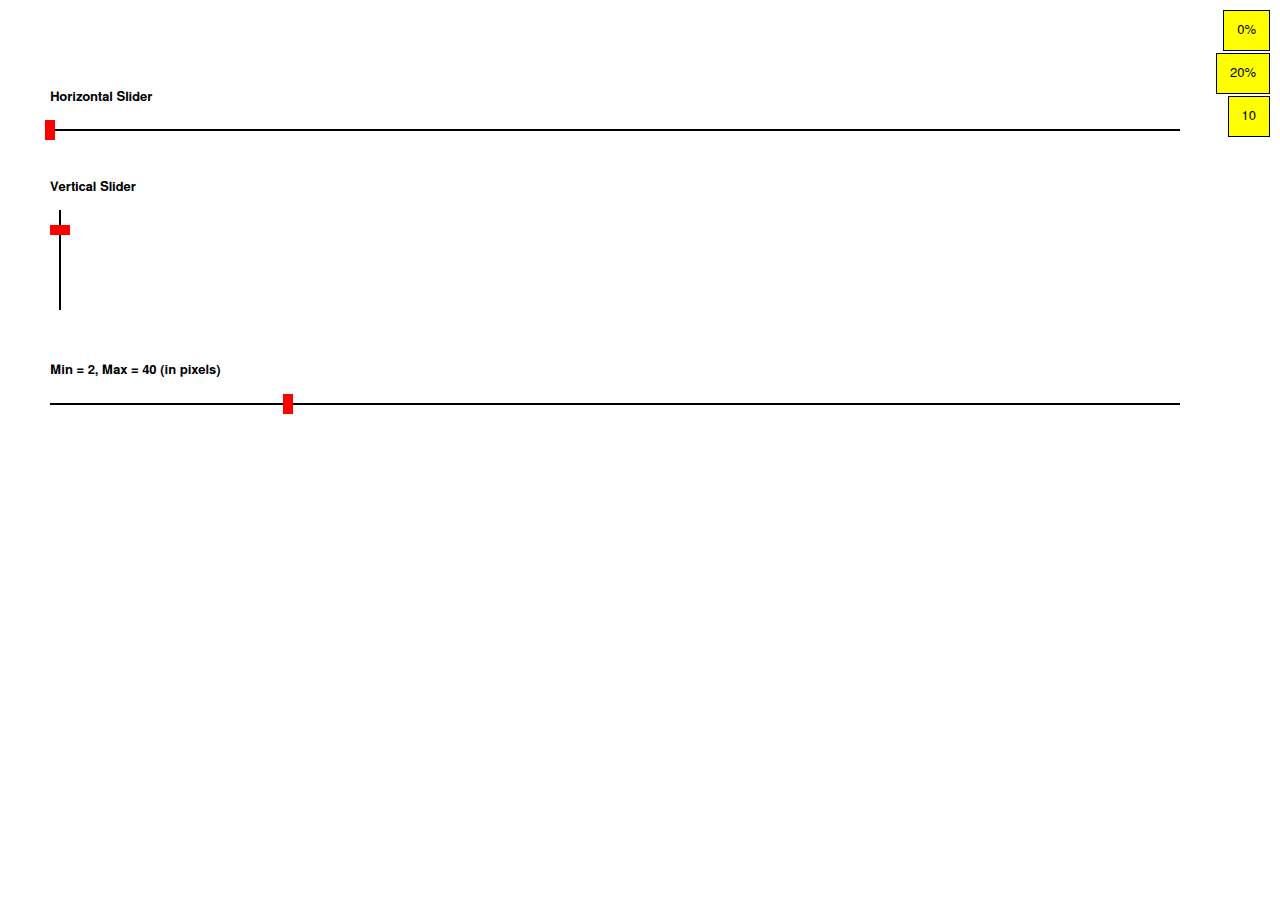
<file: index.html>
<!DOCTYPE html>
<html dir="ltr">
  <head>
    <meta charset="utf-8">
    <title>Demo</title>
    <link href="css/shell.css" rel="stylesheet">
    <style>
    * {
      margin:0;
      padding:0;
    }
    body {
      background-color:white;
      font:normal normal 13px/1.4 Helmet,Freesans,Sans-Serif;
      color:black;
      padding:50px 100px 50px 50px;
    }
    h3 {
      font:inherit;
      font-weight:bold;
      margin:3em 0 1em;
    }
    .test-result {
      position:absolute;
      top:10px;
      right:10px;
      z-index:999;
      overflow:hidden;
    }
    .test-result span {
      display:block;
      float:right;
      clear:right;
      background-color:yellow;
      border:1px solid;
      margin:0 0 2px;
      padding:1em;
      line-height:1;
    }
    </style>
  </head>
  <body>

    <div class="test-result" id="test-result">
      <span>0%</span>
      <span>0%</span>
      <span>0</span>
    </div>

    <h3>Horizontal Slider</h3>
    <div id="range-slider-1"></div>

    <h3>Vertical Slider</h3>
    <div id="range-slider-2"></div>

    <h3>Min = 2, Max = 40 (in pixels)</h3>
    <div id="range-slider-3"></div>

    <script src="js/range-slider.js"></script>
    <script>

    var testResult = document.getElementById('test-result');

    // Horizontal range slider
    rangeSlider(document.getElementById('range-slider-1'), {
        drag: function(v) {
            testResult.children[0].innerHTML = v + '%';
        }
    });

    // Vertical range slider
    rangeSlider(document.getElementById('range-slider-2'), {
        value: 20,
        vertical: true,
        drag: function(v) {
            testResult.children[1].innerHTML = v + '%';
        }
    });

    // Creating `min` and `max` value in range slider
    var min = 2, max = 40;
    function pixelToPercent(pixel) {
        return ((pixel - min) / (max - min)) * 100;
    }
    function percentToPixel(percent) {
        return ((percent / 100) * (max - min)) + min;
    }
    rangeSlider(document.getElementById('range-slider-3'), {
        value: pixelToPercent(10),
        drag: function(v) {
            testResult.children[2].innerHTML = percentToPixel(v);
        }
    });

    </script>

  </body>
</html>
</file>
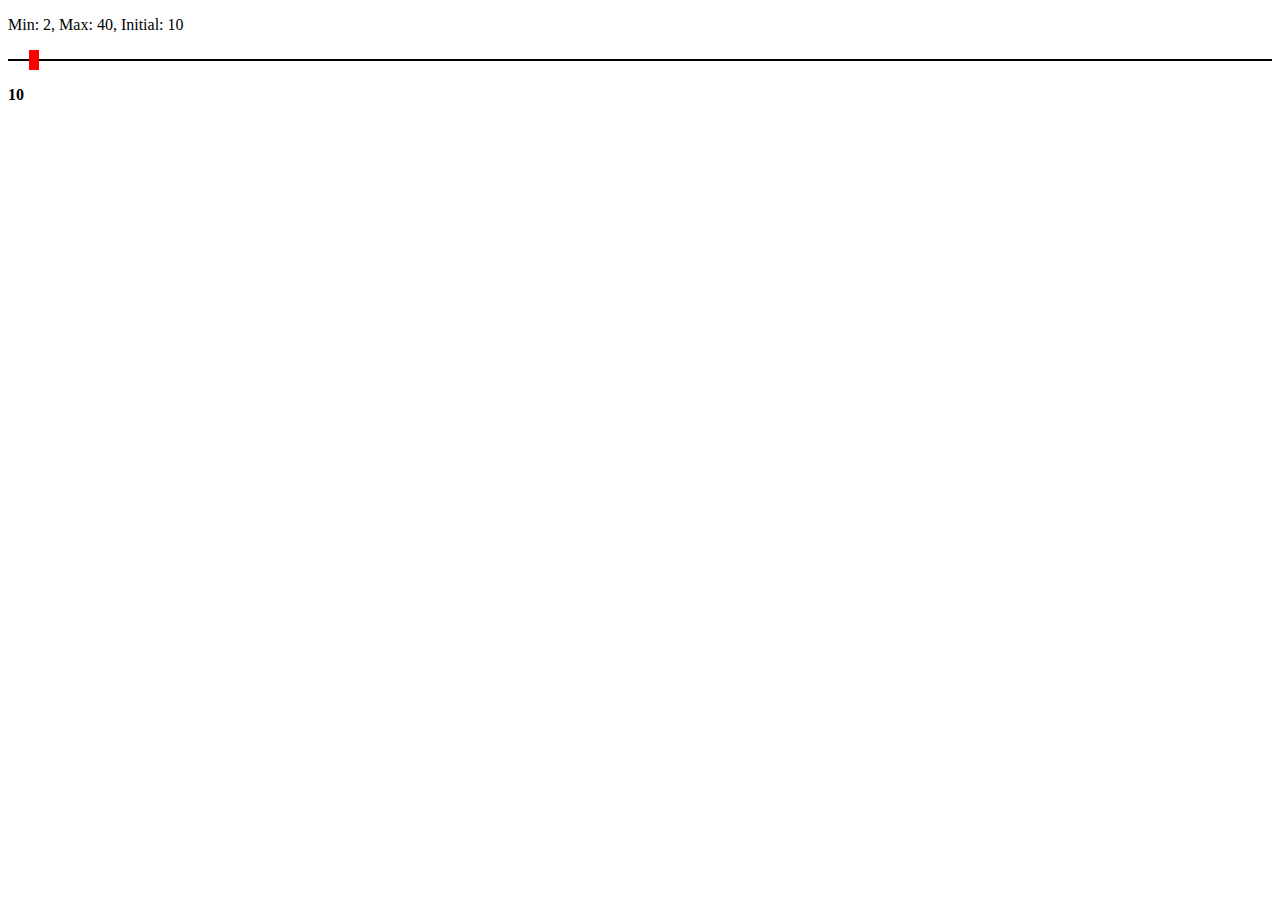
<file: range-slider.custom-range.html>
<!DOCTYPE html>
<html dir="ltr">
  <head>
    <meta charset="utf-8">
    <meta name="viewport" content="width=device-width">
    <title>Range Slider</title>
    <link href="range-slider.min.css" rel="stylesheet">
  </head>
  <body>
      <p>Min: 2, Max: 40, Initial: 10</p>
    <p></p>
    <p></p>
    <script src="range-slider.min.js"></script>
    <script>
    // creating `min` and `max` value in range slider
    var min = 2, max = 40,
        p = document.getElementsByTagName('p');
    function pixelToPercent(pixel) {
        return ((pixel - min) / (max - min)) * 100;
    }
    function percentToPixel(percent) {
        return ((percent / 100) * (max - min)) + min;
    }
    RS(p[1], {
        value: pixelToPercent(10),
        drag: function(value) {
            p[2].innerHTML = '<strong>' + Math.round(percentToPixel(value)) + '</strong>';
        }
    });
    </script>
  </body>
</html>
</file>
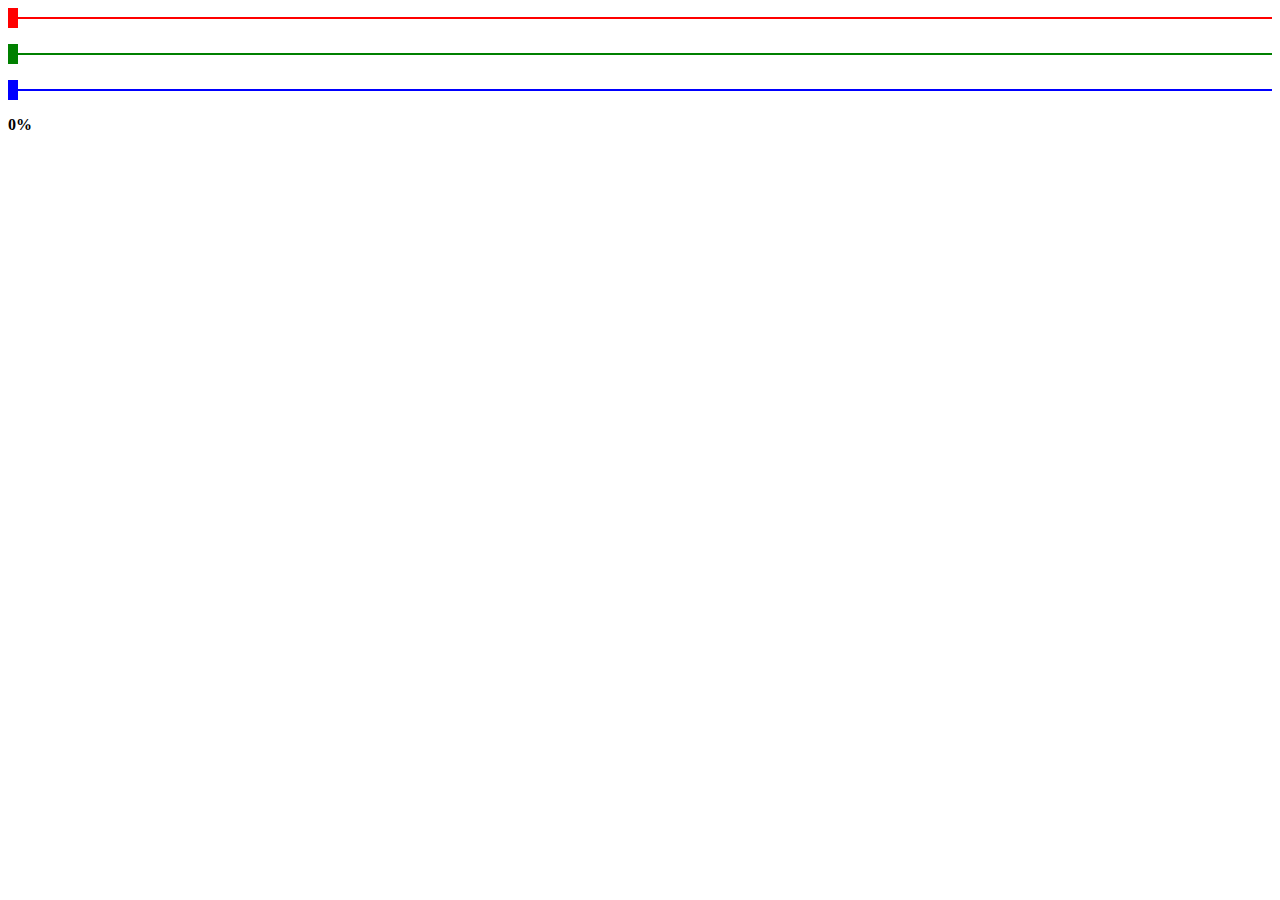
<file: range-slider.custom.html>
<!DOCTYPE html>
<html dir="ltr">
  <head>
    <meta charset="utf-8">
    <meta name="viewport" content="width=device-width">
    <title>Range Slider</title>
    <link href="range-slider.min.css" rel="stylesheet">
    <style>
    .range-slider.red .range-slider-track:before,.range-slider.red .dragger {background-color:red}
    .range-slider.green .range-slider-track:before,.range-slider.green .dragger {background-color:green}
    .range-slider.blue .range-slider-track:before,.range-slider.blue .dragger {background-color:blue}
    </style>
  </head>
  <body>
    <p></p>
    <p></p>
    <p></p>
    <p></p>
  <script src="range-slider.min.js"></script>
  <script>
  var p = document.getElementsByTagName('p');
  RS(p[0], {
      create: function(value, target) {
          target.className += ' red';
      },
      drag: function(value, target) {
          p[3].innerHTML = '<strong>' + value + '%</strong>';
      }
  });
  RS(p[1], {
      create: function(value, target) {
          target.className += ' green';
      },
      drag: function(value, target) {
          p[3].innerHTML = '<strong>' + value + '%</strong>';
      }
  });
  RS(p[2], {
      create: function(value, target) {
          target.className += ' blue';
      },
      drag: function(value, target) {
          p[3].innerHTML = '<strong>' + value + '%</strong>';
      }
  });
  </script>
  </body>
</html>
</file>
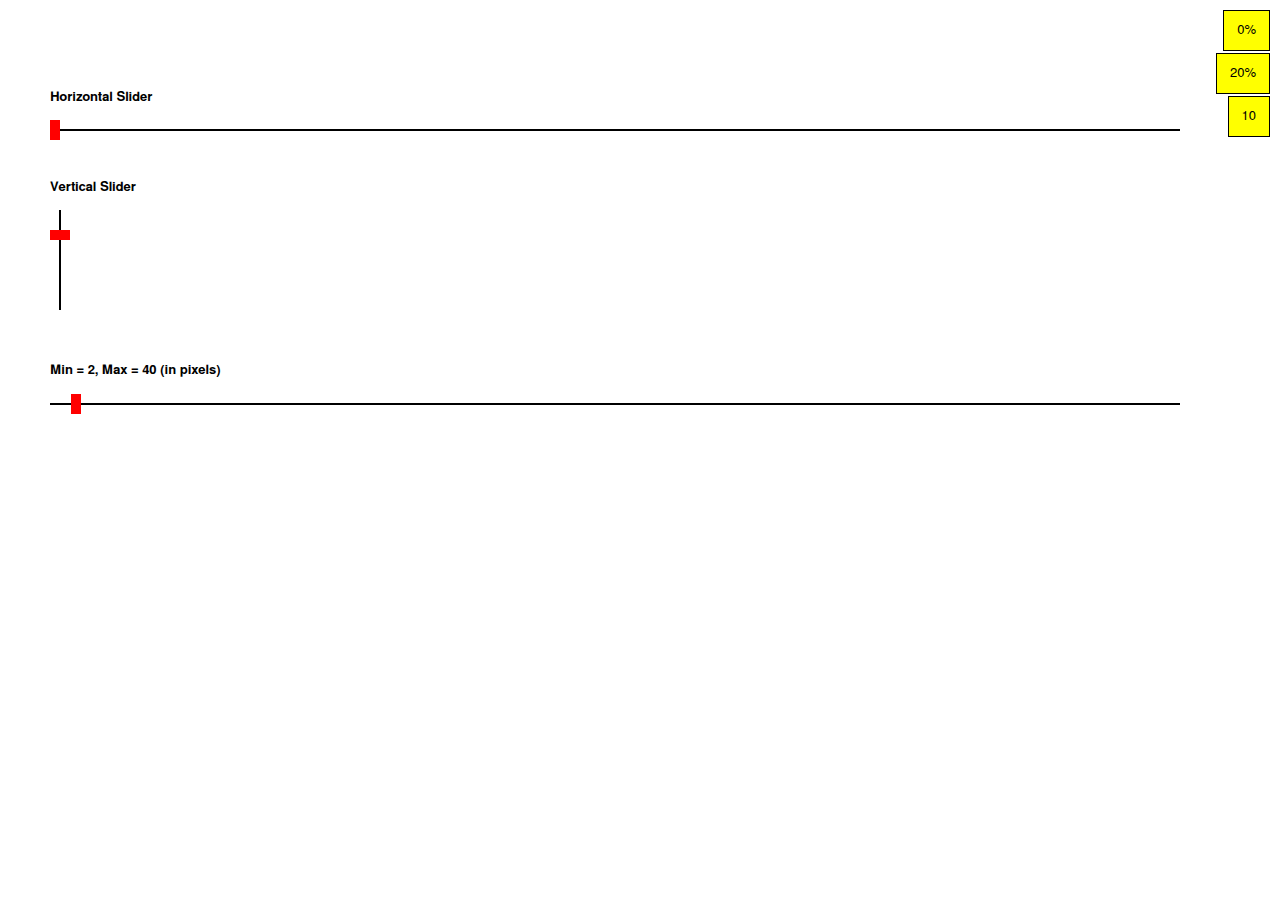
<file: range-slider.html>
<!DOCTYPE html>
<html dir="ltr">
  <head>
    <meta charset="utf-8">
    <meta name="viewport" content="width=device-width">
    <title>Range Slider</title>
    <link href="range-slider.min.css" rel="stylesheet">
    <style>
    * {
      margin:0;
      padding:0;
    }
    body {
      background-color:white;
      font:normal normal 13px/1.4 Helmet,Freesans,Sans-Serif;
      color:black;
      padding:50px 100px 50px 50px;
    }
    h3 {
      font:inherit;
      font-weight:bold;
      margin:3em 0 1em;
    }
    .test-result {
      position:absolute;
      top:10px;
      right:10px;
      z-index:999;
      overflow:hidden;
    }
    .test-result span {
      display:block;
      float:right;
      clear:right;
      background-color:yellow;
      border:1px solid;
      margin:0 0 2px;
      padding:1em;
      line-height:1;
    }
    </style>
  </head>
  <body>

    <div class="test-result" id="test-result">
      <span>0%</span>
      <span>0%</span>
      <span>0</span>
    </div>

    <h3>Horizontal Slider</h3>
    <div id="range-slider-1"></div>

    <h3>Vertical Slider</h3>
    <div id="range-slider-2"></div>

    <h3>Min = 2, Max = 40 (in pixels)</h3>
    <div id="range-slider-3"></div>

    <script src="range-slider.min.js"></script>
    <script>

    var testResult = document.getElementById('test-result').children;

    // horizontal range slider
    RS(document.getElementById('range-slider-1'), function(v) {
        testResult[0].innerHTML = v + '%';
    });

    // vertical range slider
    RS(document.getElementById('range-slider-2'), {
        value: 20,
        vertical: true,
        drag: function(v) {
            testResult[1].innerHTML = v + '%';
        }
    });

    // creating `min` and `max` value in range slider
    var min = 2, max = 40;
    function pixelToPercent(pixel) {
        return ((pixel - min) / (max - min)) * 100;
    }
    function percentToPixel(percent) {
        return ((percent / 100) * (max - min)) + min;
    }
    RS(document.getElementById('range-slider-3'), {
        value: pixelToPercent(10),
        drag: function(v) {
            testResult[2].innerHTML = Math.round(percentToPixel(v));
        }
    });

    </script>

  </body>
</html>
</file>
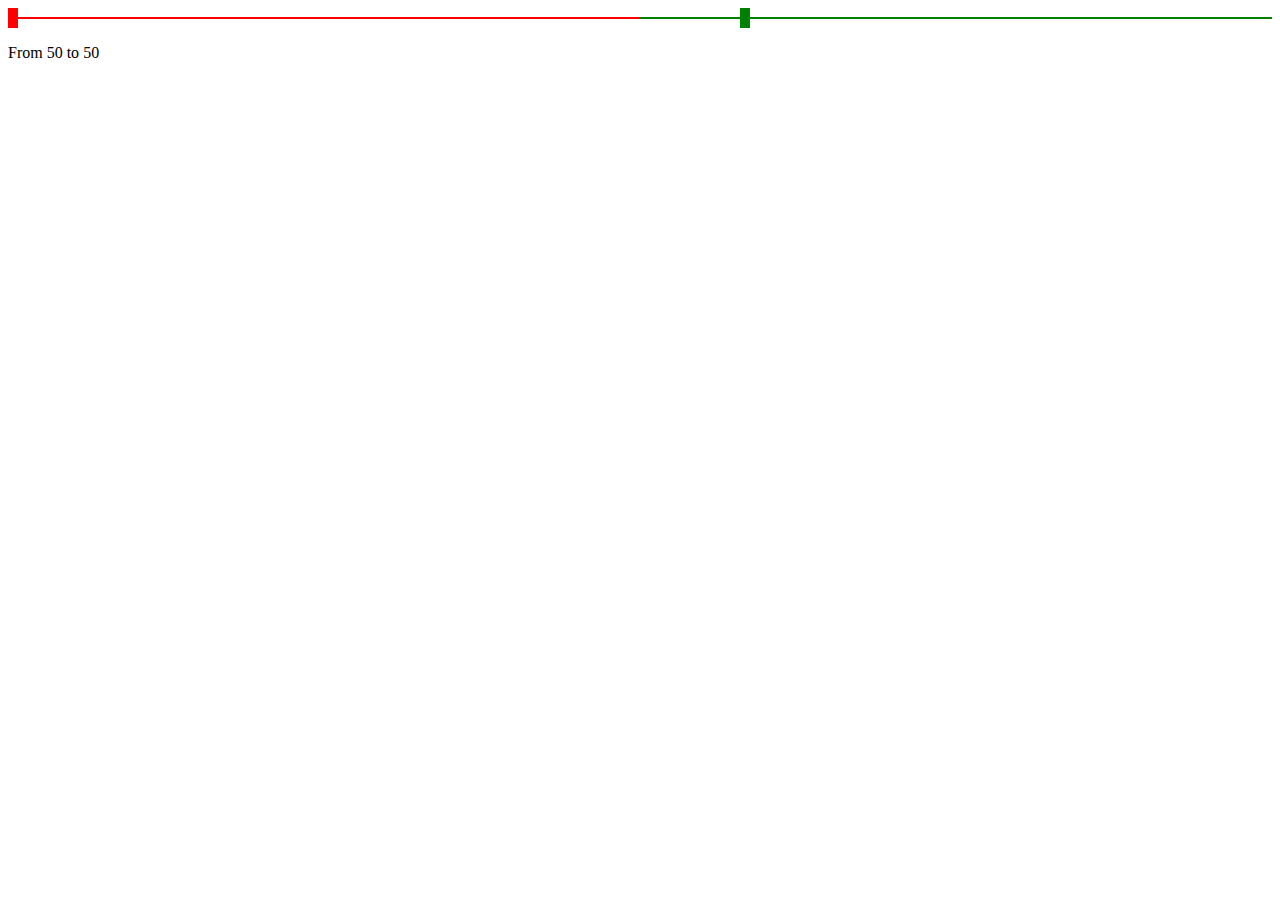
<file: range-slider.multiple-range.html>
<!DOCTYPE html>
<html dir="ltr">
  <head>
    <meta charset="utf-8">
    <meta name="viewport" content="width=device-width">
    <title>Range Slider</title>
    <link href="range-slider.min.css" rel="stylesheet">
    <style>
    .range-slider:after {
      content:" ";
      display:table;
      clear:both;
    }
    .range-slider-track {
      width:50%;
      float:left;
    }
    .range-slider-track + .range-slider-track {float:right}
    .range-slider-track:before,
    .range-slider-track .dragger {background-color:red}
    .range-slider-track + .range-slider-track:before,
    .range-slider-track + .range-slider-track .dragger {background-color:green}
    </style>
  </head>
  <body>
    <!-- still hacky IMO :( -->
    <p></p>
    <p>From <span>0</span> to <span>0</span></p>
    <script src="range-slider.min.js"></script>
    <script>
    var p = document.getElementsByTagName('p');
    RS(p[0], {
        value: 100,
        drag: function(value) {
            p[1].children[0].innerHTML = Math.round(value / 2);
        }
    });
    RS(p[0], {
        value: 0,
        drag: function(value) {
            p[1].children[1].innerHTML = Math.round((value / 2) + 50);
        }
    });
    </script>
  </body>
</html>
</file>
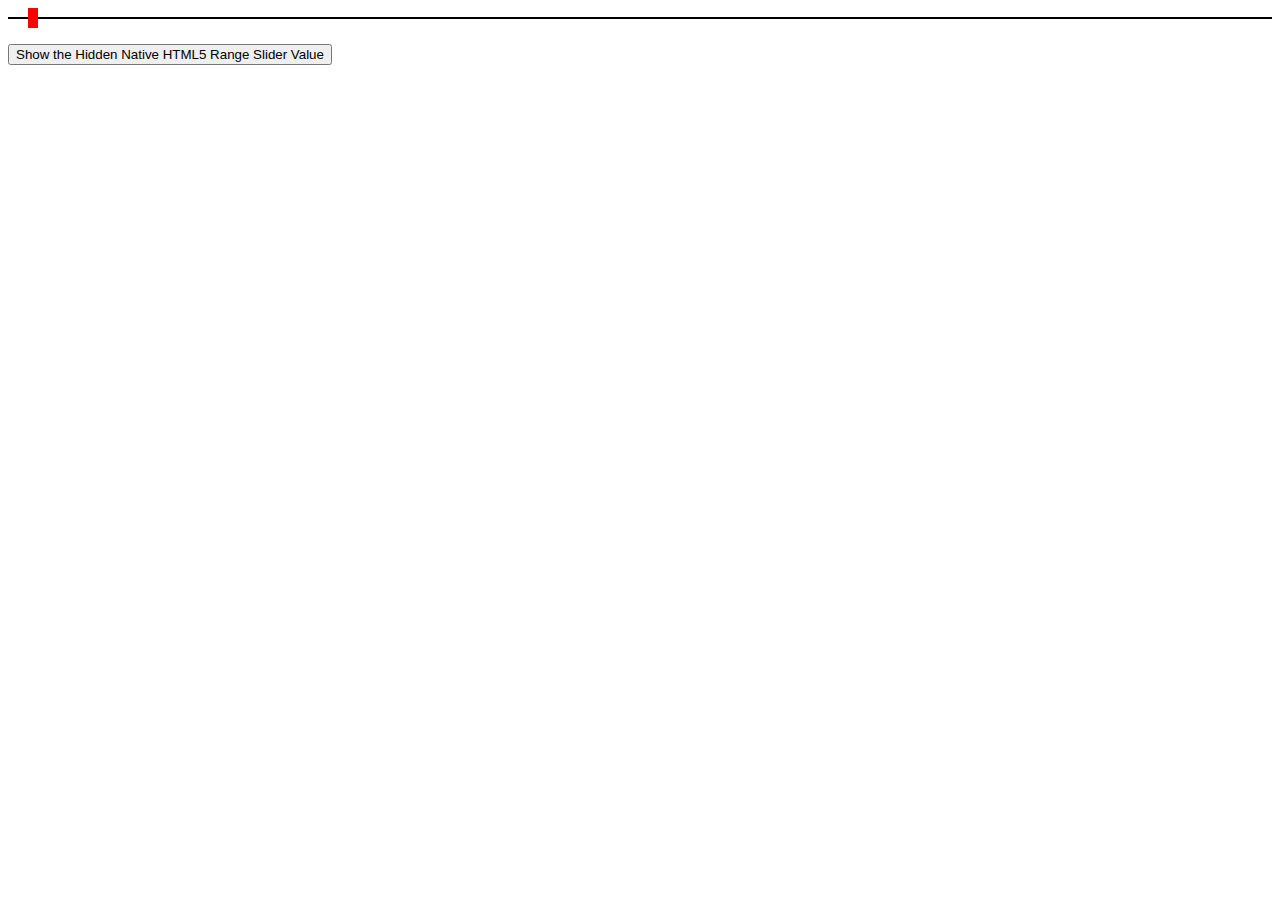
<file: range-slider.replace.html>
<!DOCTYPE html>
<html dir="ltr">
  <head>
    <meta charset="utf-8">
    <meta name="viewport" content="width=device-width">
    <title>Range Slider</title>
    <link href="range-slider.min.css" rel="stylesheet">
    <style>.range-slider input {display:none}</style>
  </head>
  <body>
    <p><input type="range" min="0" max="100" step="1" value="20"></p>
    <p><button onclick="alert(document.getElementsByTagName('input')[0].value);">Show the Hidden Native HTML5 Range Slider Value</button></p>
    <script src="range-slider.min.js"></script>
    <script>
    var p = document.getElementsByTagName('p'),
        range = document.getElementsByTagName('input')[0];
    RS(p[0], {
        value: range.value,
        drag: function(value) {
            range.value = value;
        }
    });
    </script>
  </body>
</html>
</file>
<file: css/shell.css>
.range-slider {margin:0 auto 1em}
.range-slider-track {
  width:auto;
  height:20px;
  margin:0 auto;
  position:relative;
  cursor:e-resize;
}
.range-slider-track:before {
  content:"";
  display:block;
  position:absolute;
  top:9px;
  left:0;
  width:100%;
  height:2px;
  background-color:black;
}
.range-slider-track .dragger {
  display:block;
  width:10px;
  height:inherit;
  position:relative;
  z-index:2;
  background-color:red;
  cursor:inherit;
  /* opacity:.6; */
}
.range-slider-vertical {
  display:inline-block;
  vertical-align:middle;
  margin:0 1em 1em 0;
}
.range-slider-vertical .range-slider-track {
  cursor:n-resize;
  width:20px;
  height:100px;
}
.range-slider-vertical .range-slider-track:before {
  top:0;
  right:auto;
  left:9px;
  width:2px;
  height:100%;
}
.range-slider-vertical .range-slider-track .dragger {
  width:inherit;
  height:10px;
}
.no-select {
  -webkit-touch-callout:none;
  -webkit-user-select:none;
  -khtml-user-select:none;
  -moz-user-select:none;
  -ms-user-select:none;
  user-select:none;
}
</file>
<file: range-slider.min.css>
.range-slider{margin:0 auto 1em}.range-slider-track{width:auto;height:20px;margin:0 auto;position:relative;cursor:e-resize}.range-slider-track:before{content:"";display:block;position:absolute;top:9px;left:0;width:100%;height:2px;background-color:#000}.range-slider-track .dragger{display:block;width:10px;height:inherit;position:relative;z-index:2;background-color:red;cursor:inherit}.range-slider-vertical{display:inline-block;vertical-align:middle;margin:0 1em 1em 0}.range-slider-vertical .range-slider-track{cursor:n-resize;width:20px;height:100px}.range-slider-vertical .range-slider-track:before{top:0;right:auto;left:9px;width:2px;height:100%}.range-slider-vertical .range-slider-track .dragger{width:inherit;height:10px}
</file>
